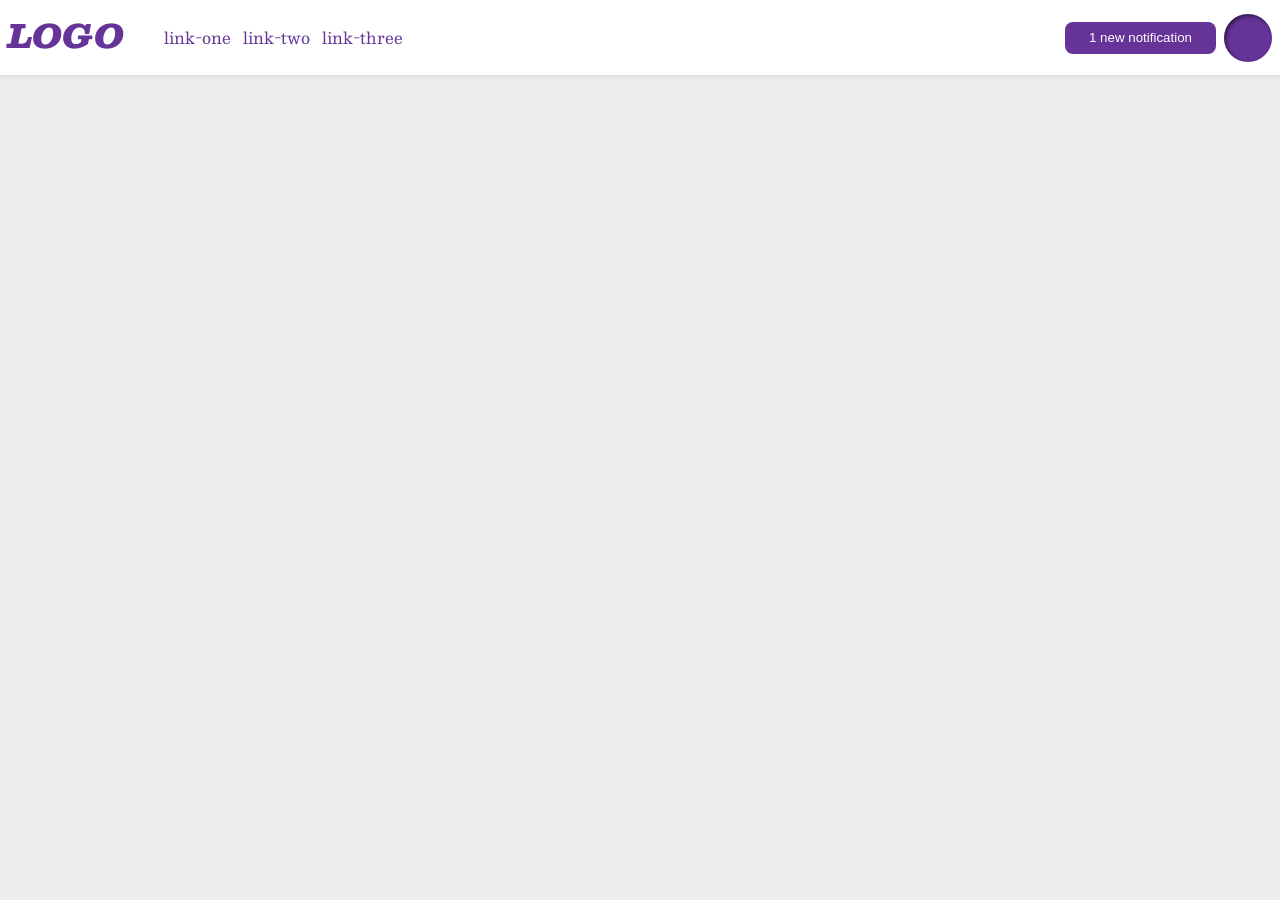
<file: foundations/flex/03-flex-header-2/index.html>
<!DOCTYPE html>
<html lang="en">

<head>
  <meta charset="UTF-8">
  <meta http-equiv="X-UA-Compatible" content="IE=edge">
  <meta name="viewport" content="width=device-width, initial-scale=1.0">
  <title>Flex Header 2</title>
  <link rel="stylesheet" href="style.css">
</head>

<body>
  <div class="header">
    <div class="left-side">
      <div class="logo">
        LOGO
      </div>
      <ul class="links">
        <li><a href="https://google.com">link-one</a></li>
        <li><a href="https://google.com">link-two</a></li>
        <li><a href="https://google.com">link-three</a></li>
      </ul>
    </div>
    <div class="right-side">
      <button class="notifications">
        1 new notification
      </button>
      <div class="profile-image"></div>
    </div>

  </div>
</body>

</html>
</file>
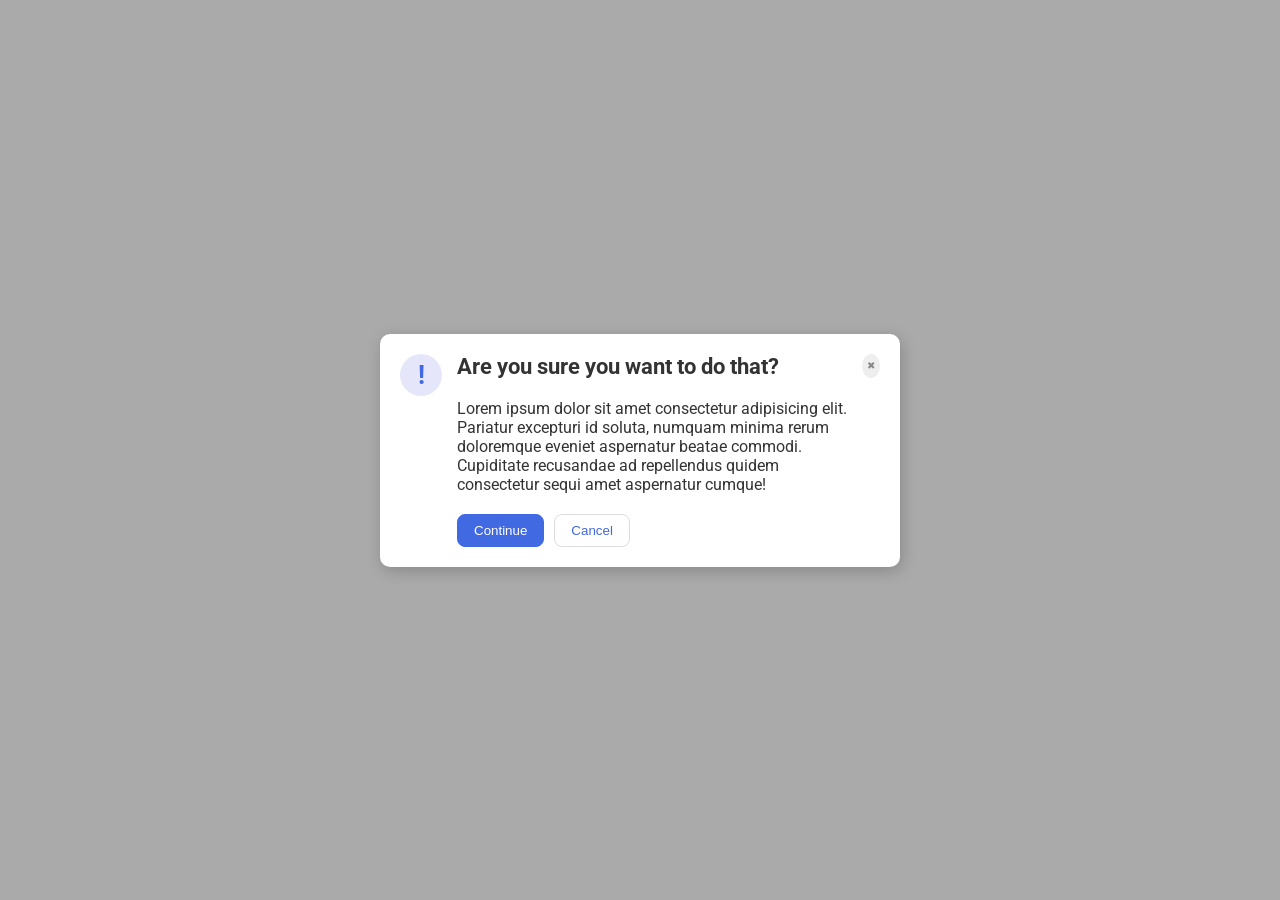
<file: foundations/flex/05-flex-modal/index.html>
<!DOCTYPE html>
<html lang="en">

<head>
  <meta charset="UTF-8">
  <meta http-equiv="X-UA-Compatible" content="IE=edge">
  <meta name="viewport" content="width=device-width, initial-scale=1.0">
  <link rel="stylesheet" href="style.css">
  <title>Modal</title>
</head>

<body>
  <div class="modal">
    <div class="icon">!</div>
    <div class="container">
      <div class="header">Are you sure you want to do that?</div>
      <div class="text">Lorem ipsum dolor sit amet consectetur adipisicing elit. Pariatur excepturi id soluta, numquam
        minima rerum doloremque eveniet aspernatur beatae commodi. Cupiditate recusandae ad repellendus quidem consectetur
        sequi amet aspernatur cumque!</div>
      <div class="buttons">
        <button class="continue">Continue</button>
        <button class="cancel">Cancel</button>
      </div>
    </div>
    <button class="close-button">✖</button>
  </div>
</body>

</html>
</file>
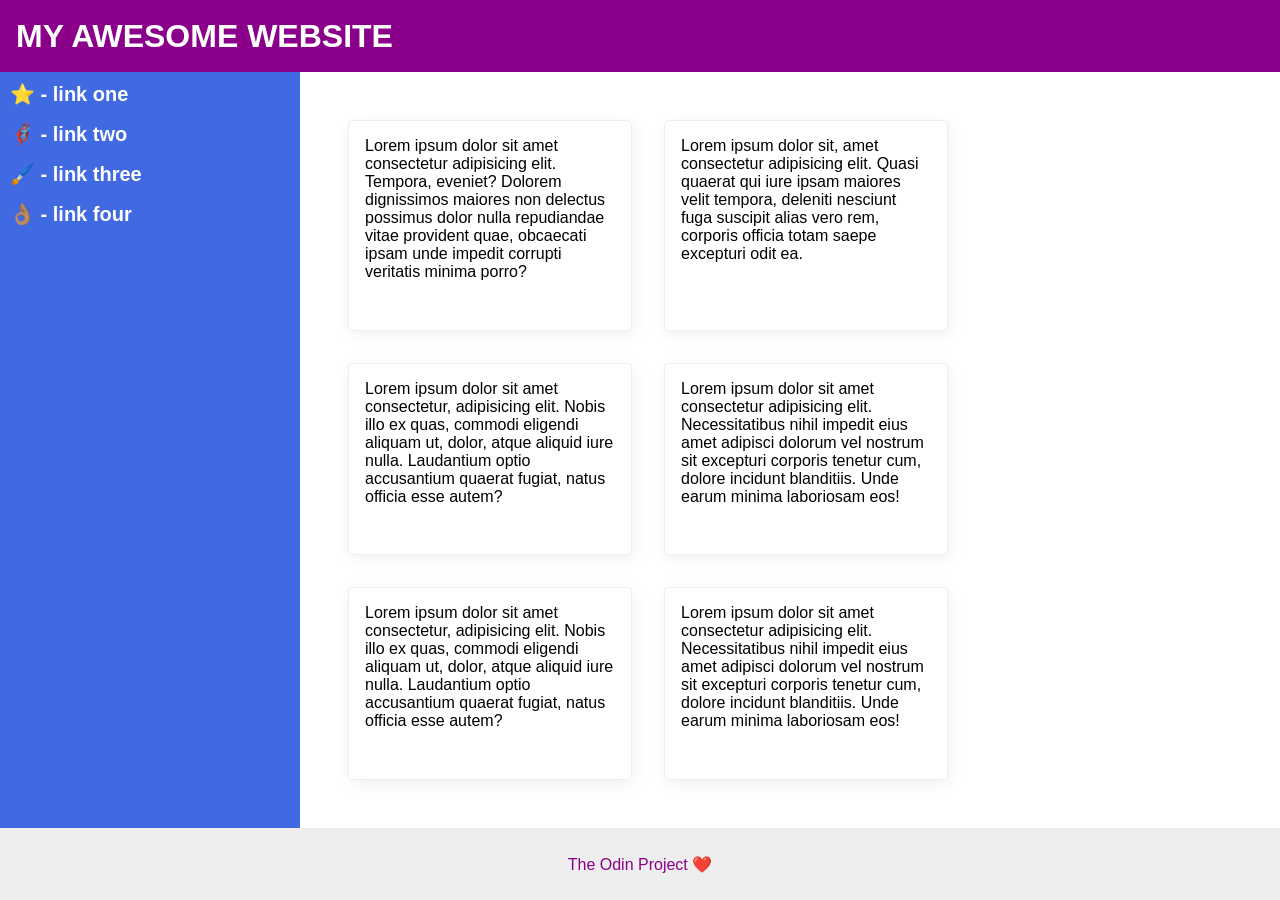
<file: foundations/flex/07-flex-layout-2/index.html>
<!DOCTYPE html>
<html lang="en">
  <head>
    <meta charset="UTF-8">
    <meta http-equiv="X-UA-Compatible" content="IE=edge">
    <meta name="viewport" content="width=device-width, initial-scale=1.0">
    <title>The Holy Grail</title>
    <link rel="stylesheet" href="style.css">
  </head>
  <body>
    <div class="header">
      MY AWESOME WEBSITE
    </div>
    
    <div class="body-content">
      <div class="sidebar">
        <ul>
          <li><a href="#">⭐ - link one</a></li>
          <li><a href="#">🦸🏽‍♂️ - link two</a></li>
          <li><a href="#">🖌️ - link three</a></li>
          <li><a href="#">👌🏽 - link four</a></li>
        </ul>
      </div>
      <div class="card-container">
        <div class="card">Lorem ipsum dolor sit amet consectetur adipisicing elit. Tempora, eveniet? Dolorem dignissimos maiores non delectus possimus dolor nulla repudiandae vitae provident quae, obcaecati ipsam unde impedit corrupti veritatis minima porro?</div>
        <div class="card">Lorem ipsum dolor sit, amet consectetur adipisicing elit. Quasi quaerat qui iure ipsam maiores velit tempora, deleniti nesciunt fuga suscipit alias vero rem, corporis officia totam saepe excepturi odit ea.</div>
        <div class="card">Lorem ipsum dolor sit amet consectetur, adipisicing elit. Nobis illo ex quas, commodi eligendi aliquam ut, dolor, atque aliquid iure nulla. Laudantium optio accusantium quaerat fugiat, natus officia esse autem?</div>
        <div class="card">Lorem ipsum dolor sit amet consectetur adipisicing elit. Necessitatibus nihil impedit eius amet adipisci dolorum vel nostrum sit excepturi corporis tenetur cum, dolore incidunt blanditiis. Unde earum minima laboriosam eos!</div>
        <div class="card">Lorem ipsum dolor sit amet consectetur, adipisicing elit. Nobis illo ex quas, commodi eligendi aliquam ut, dolor, atque aliquid iure nulla. Laudantium optio accusantium quaerat fugiat, natus officia esse autem?</div>
        <div class="card">Lorem ipsum dolor sit amet consectetur adipisicing elit. Necessitatibus nihil impedit eius amet adipisci dolorum vel nostrum sit excepturi corporis tenetur cum, dolore incidunt blanditiis. Unde earum minima laboriosam eos!</div>
      </div>
    </div>
    
    <div class="footer">
      The Odin Project ❤️
    </div>
  </body>
</html>
</file>
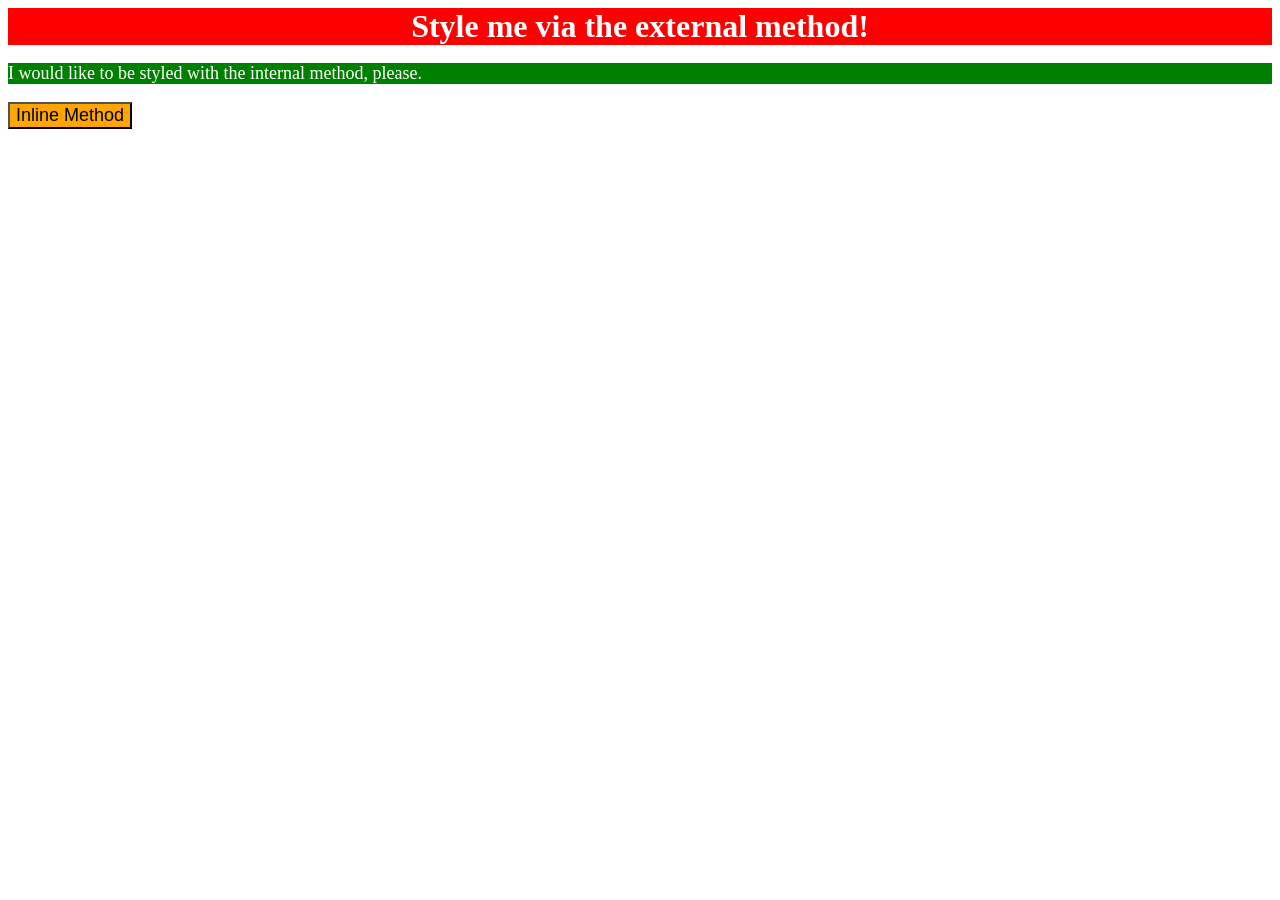
<file: foundations/intro-to-css/01-css-methods/index.html>
<!DOCTYPE html>
<html lang="en">
  <head>
    <meta charset="UTF-8">
    <meta http-equiv="X-UA-Compatible" content="IE=edge">
    <meta name="viewport" content="width=device-width, initial-scale=1.0">
    <title>Methods for Adding CSS</title>
    <link rel="stylesheet" href="style.css">
    <style>
      p{
        background-color: green;
        color: white;
        font-size: 18px;
      }
    </style>
  </head>
  <body>
    <div>Style me via the external method!</div>
    <p>I would like to be styled with the internal method, please.</p>
    <button style="background-color: orange; font-size: 18px;">Inline Method</button>
  </body>
</html>
</file>
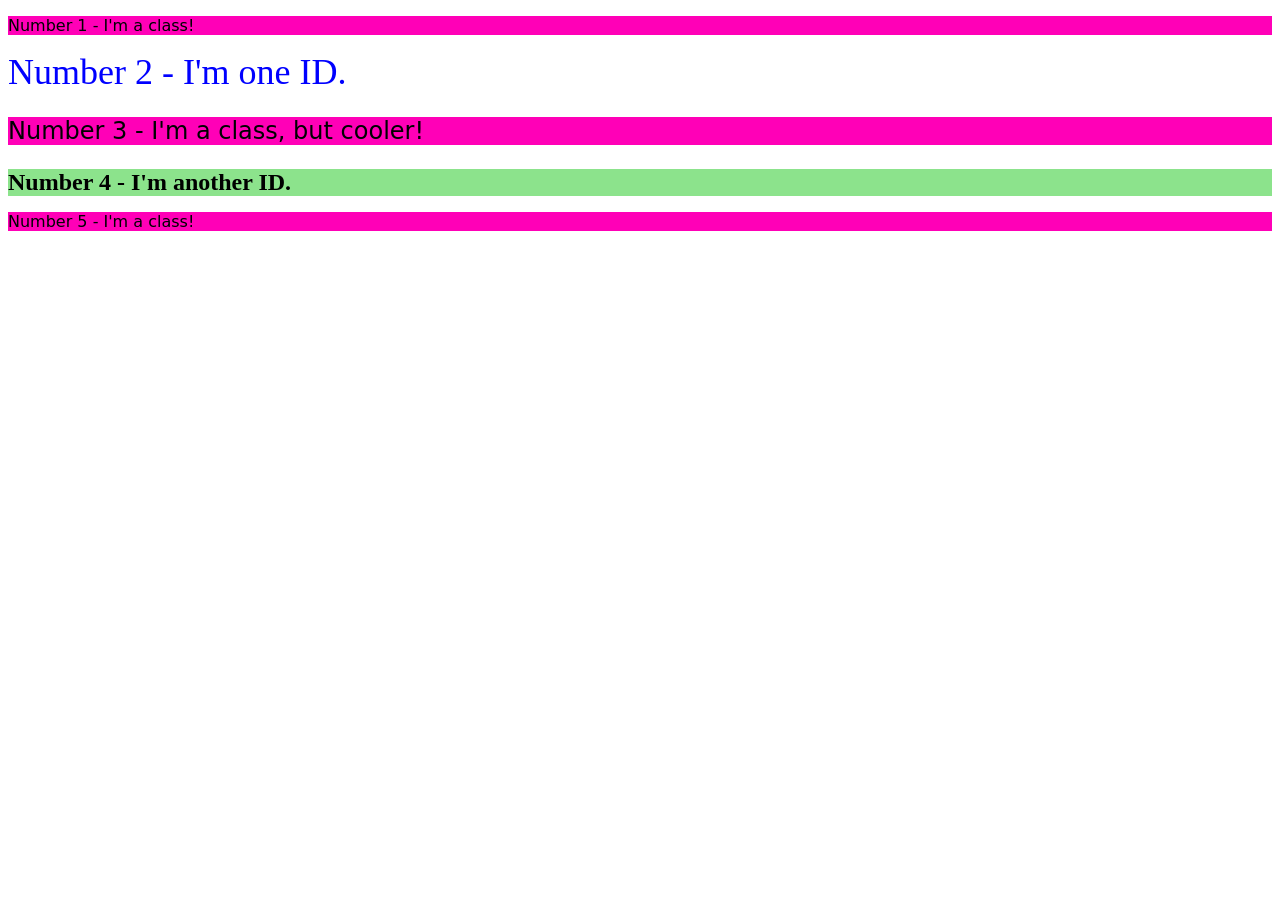
<file: foundations/intro-to-css/02-class-id-selectors/index.html>
<!DOCTYPE html>
<html lang="en">
  <head>
    <meta charset="UTF-8">
    <meta http-equiv="X-UA-Compatible" content="IE=edge">
    <meta name="viewport" content="width=device-width, initial-scale=1.0">
    <title>Class and ID Selectors</title>
    <link rel="stylesheet" href="style.css">
  </head>
  <body>
    <p class="odd">Number 1 - I'm a class!</p>
    <div id="two">Number 2 - I'm one ID.</div>
    <p class="odd", id="three">Number 3 - I'm a class, but cooler!</p>
    <div id="four">Number 4 - I'm another ID.</div>
    <p class="odd">Number 5 - I'm a class!</p>
  </body>
</html>
</file>
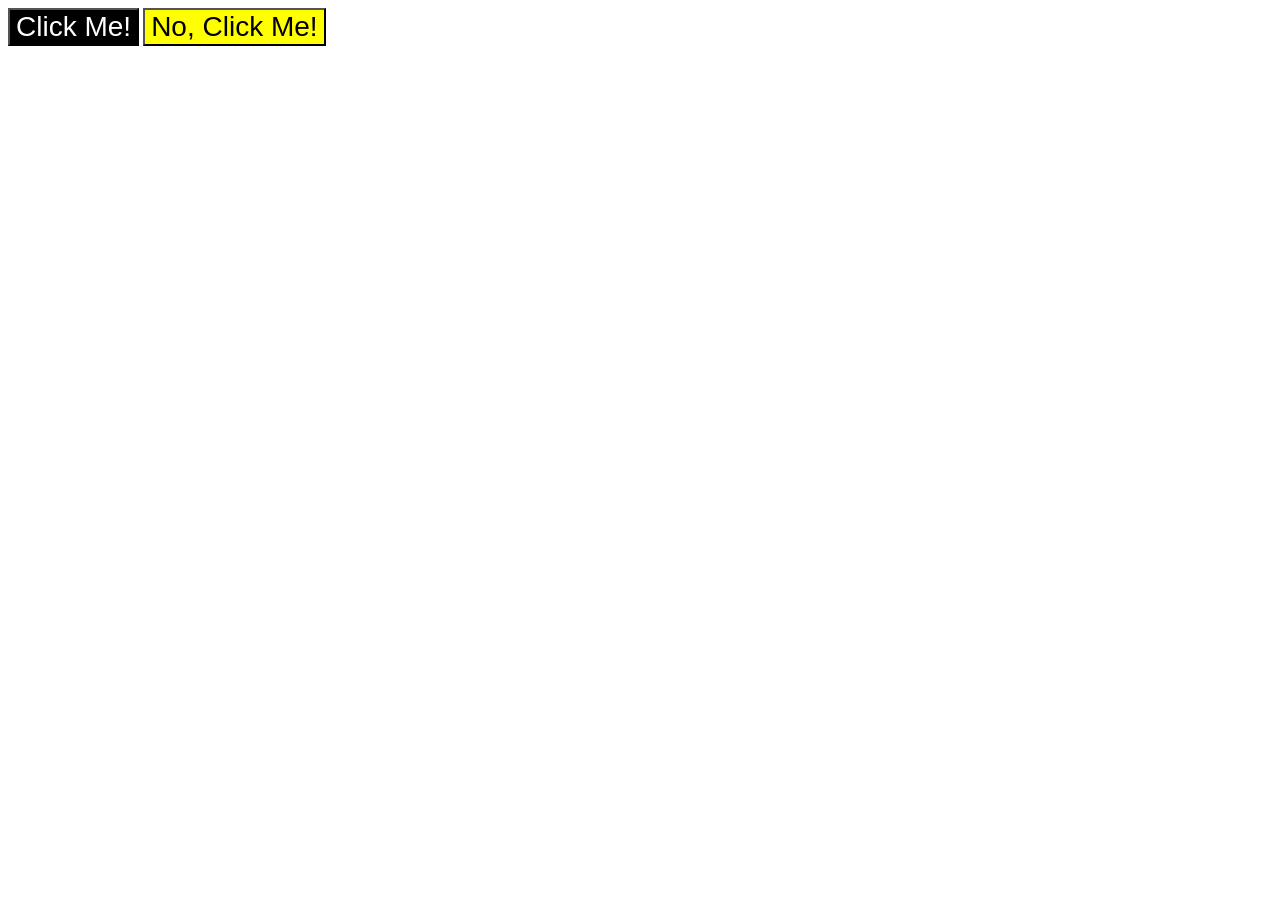
<file: foundations/intro-to-css/03-grouping-selectors/index.html>
<!DOCTYPE html>
<html lang="en">
  <head>
    <meta charset="UTF-8">
    <meta http-equiv="X-UA-Compatible" content="IE=edge">
    <meta name="viewport" content="width=device-width, initial-scale=1.0">
    <title>Grouping Selectors</title>
    <link rel="stylesheet" href="style.css">
  </head>
  <body>
    <button class="first">Click Me!</button>
    <button class="second">No, Click Me!</button>
  </body>
</html>
</file>
<file: foundations/flex/03-flex-header-2/style.css>
/* this is some magical font-importing.  
you'll learn about it later. */
@import url('https://fonts.googleapis.com/css2?family=Besley:ital,wght@0,400;1,900&display=swap');

body {
  margin: 0;
  background: #eee;
  font-family: Besley, serif;
}

.header {
  background: white;
  border-bottom: 1px solid #ddd;
  box-shadow: 0 0 8px rgba(0,0,0,.1);
  display: flex;
  justify-content: space-between;
  align-items: center;
  padding: 8px;
}

.header .left-side {
  display: flex;
  flex-direction: row;
}

.header .right-side {
  display: flex;
  flex-direction: row;

}

.profile-image {
  background: rebeccapurple;
  box-shadow: inset 2px 2px 4px rgba(0,0,0,.5);
  border-radius: 50%;
  width: 48px;
  height: 48px;
}

.logo {
  color: rebeccapurple;
  font-size: 32px;
  font-weight: 900;
  font-style: italic;
}

button {
  border: none;
  border-radius: 8px;
  background: rebeccapurple;
  color: white;
  padding: 8px 24px;
  margin: 8px;
}

a {
  /* this removes the line under our links */
  text-decoration: none;
  color: rebeccapurple;
}

.header .left-side ul {
  list-style-type: none;
  display: flex;
  flex-direction: row;
  column-gap: 12px;
}
</file>
<file: foundations/flex/05-flex-modal/style.css>
@import url('https://fonts.googleapis.com/css2?family=Roboto:wght@400;700&display=swap');

html, body {
  height: 100%;
}

body {
  font-family: Roboto, sans-serif;
  margin: 0;
  background: #aaa;
  color: #333;
  /* I'll give you this one for free lol */
  display: flex;
  align-items: center;
  justify-content: center;
}

.modal {
  background: white;
  width: 480px;
  border-radius: 10px;
  box-shadow: 2px 4px 16px rgba(0,0,0,.2);
  padding: 20px;
  display: flex;
  flex-direction: row;
  justify-content: space-evenly;
}

.header {
  font-size: 22px;
  font-weight: bold;
}

.icon {
  color: royalblue;
  font-size: 26px;
  font-weight: 700;
  background: lavender;
  width: 42px;
  height: 42px;
  border-radius: 50%;
  margin: 0 15px 0 0;
  display: flex;
  align-items: center;
  justify-content: center;
  flex: 0 0 auto
}

.container {
  display: flex;
  flex-direction: column;
  justify-content: space-evenly;
  align-items: flex-start;
  gap: 20px;
}

.buttons {
  display: flex;
  justify-content: flex-start;
  gap: 10px
}

.close-button {
  background: #eee;
  border-radius: 50%;
  color: #888;
  font-weight: 200;
  font-size: 10px;
  height: 24px;
  width: 24px;
  display: flex;
  align-items: center;
  justify-content: center;
  border: 5px solid #eee;
  padding: 0;
}

button {
  cursor: pointer;
  padding: 8px 16px;
  border-radius: 8px;
}

button.continue {
  background: royalblue;
  border: 1px solid royalblue;
  color: white;
}

button.cancel {
  background: white;
  border: 1px solid #ddd;
  color: royalblue;
}
</file>
<file: foundations/flex/07-flex-layout-2/style.css>
body {
  font-family: -apple-system, BlinkMacSystemFont, 'Segoe UI', Roboto, Oxygen, Ubuntu, Cantarell, 'Open Sans', 'Helvetica Neue', sans-serif;
  margin: 0;
  min-height: 100vh;
  display: flex;
  flex-direction: column;
  flex: 1;
}

.header {
  height: 72px;
  background: darkmagenta;
  color: white;
  font-size: 32px;
  font-weight: 900;
  padding: 0 0 0 16px;
  display: flex;
  align-items: center;
}

.footer {
  height: 72px;
  background: #eee;
  color: darkmagenta;
  display: flex;
  justify-content: center;
  align-items: center;
}

.sidebar {
  width: 300px;
  background: royalblue;
  box-sizing: border-box;
  padding: 10px;
  font-size: 20px;
  flex-shrink: 0;
  display: flex;
  flex-direction: column;
  justify-content: flex-start;
}

.card {
  border: 1px solid #eee;
  box-shadow: 2px 4px 16px rgba(0, 0, 0, .06);
  border-radius: 4px;
  width: 250px;
  padding: 16px;
  flex: 0 0 auto;
}

.card-container {
  display: flex;
  flex-wrap: wrap;
  padding: 48px;
  gap: 32px;
}

.body-content {
  display: flex;
  flex:auto;
}

a {
  text-decoration: none;
  color: white;
  font-weight: 600;
}

ul {
  list-style-type: none;
  margin: 0;
  padding: 0;
}

li {
  margin: 0 0 16px 0;
}
</file>
<file: foundations/intro-to-css/01-css-methods/style.css>
div {
    background-color: red;
    color: white;
    font-size: 32px;
    font-weight: bold;
    text-align: center;
}
</file>
<file: foundations/intro-to-css/02-class-id-selectors/style.css>
.odd{
    background-color: rgb(255, 0, 183);
    font-family: Verdana, 'DejaVu Sans', sans-serif;
}

#two {
    color: rgb(0,0,255);
    font-size: 36px;
}

#three {
    font-size: 24px;
}

#four {
    background-color: rgb(140, 227, 140);
    font-size: 24px;
    font-weight: bold;
}
</file>
<file: foundations/intro-to-css/03-grouping-selectors/style.css>
button {
    font-size: 28px;
    font-family: Helvetica, 'Times New Roman', sans-serif;
}

.first {
    background-color: black;
    color:white;
}

.second {
    background-color: yellow;
}
</file>
